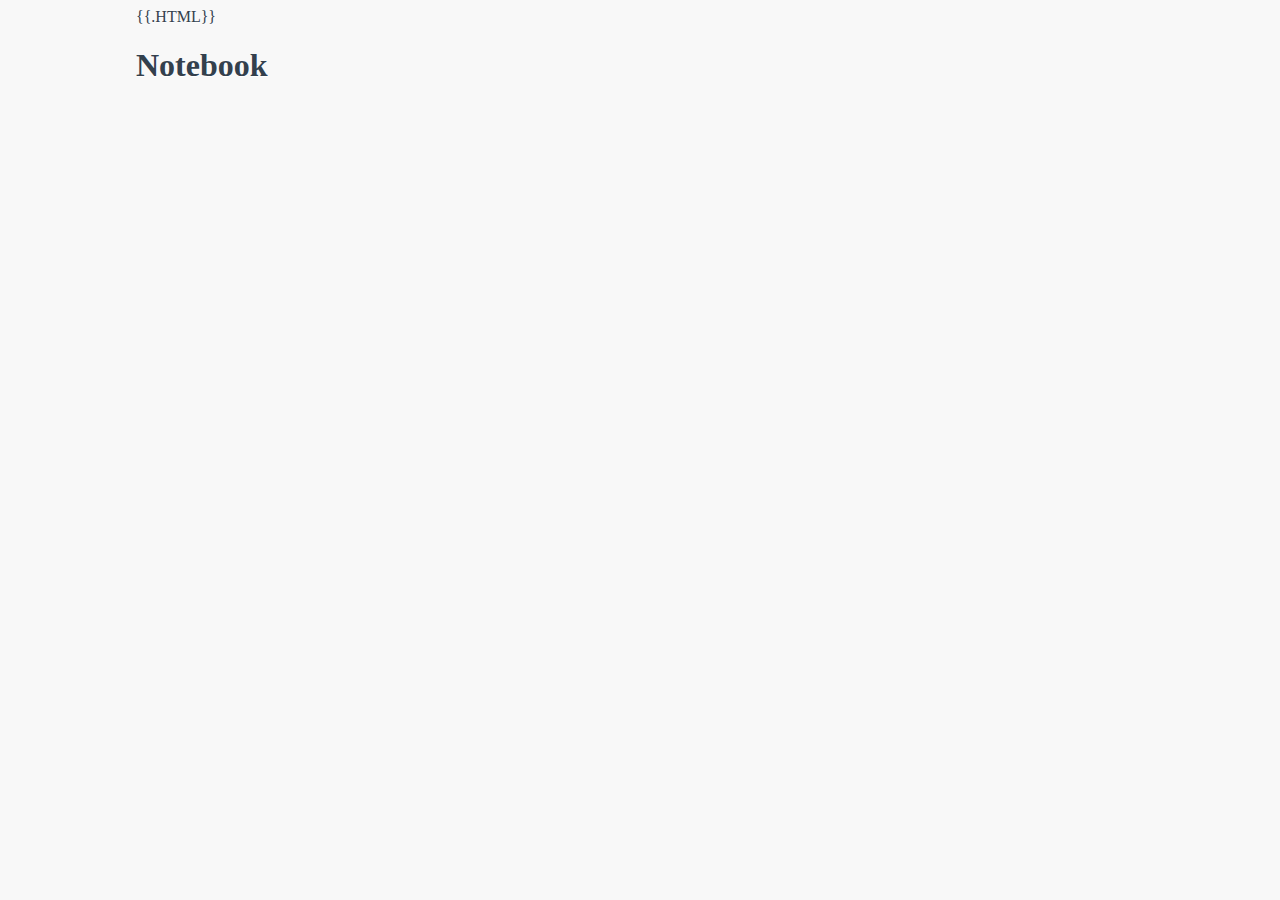
<file: tmpl/index.html>
<!DOCTYPE html>
<html>
<head>
	<link rel="shortcut icon" href="/static/favicon.ico">
	<link rel="stylesheet" type="text/css" href="/static/style.css">
	<title>Home</title>
</head>
<body>
{{.HTML}}
<h1>Notebook</h1>
</body>
</html>
</file>
<file: static/style.css>
/* General settings*/
body {
	padding: 0 10% 0 10%;
	background: #f8f8f8;
	color: #33404d;
	text-shadow: 0 1px 0 #fff;
}

.page {
	width:100%;
	position: relative;
}

/* Dropdown Menue settings*/
.headernav {
	right:0;
	position: relative;
}
nav ul ul { /* General Function for the dropdown, hide on start*/
	display: none;
}
	nav ul li:hover > ul { /* unhide dropdown when hovering main-nav item*/
		display: block;
	}

nav ul {
	padding: 0px;
	margin: 0;
	border-radius: 0;  
	list-style: none;
	position: relative;
	display: inline-block;
	text-align: left;
}
	nav ul:after {
		content: ""; 
		clear: both;
		display: block;
	}
nav ul li {
	float: left;
}
	nav ul li:after { /*Divider between main-nav items*/
		content: " | ";
		float: right;
		padding: 6px 0;
	}
	nav ul li:last-child:after { /*No Divider for the last main-nav item*/
		content: "";
	}
	nav ul li:hover a {
		color: #2080df;
	-webkit-tab-highlight-color: rgba(0,0,0,0);
	}
	nav ul li a {
		display: block;
		padding: 6px 12px;
		text-decoration: none;
		color: #33404d;
		float: left;
	}

nav ul li:hover ul li a{
	color: #33404d;
}
	nav ul li:hover ul li a:hover{
		color: #2080df;
	}
nav ul ul {
	padding: 0 12px;
	position: absolute;
	top: 100%;
	background: #f8f8f8;
	box-shadow: 0 2px 2px #ccc;
	
}
nav ul ul li {
	float: none;
	position: relative;
}
	nav ul ul li:after {
		content: ""; /*to prevent inherent Divider from main-nav items*/
	}
	nav ul ul li a {
		padding: 6px 0;
		width: 100%;
		text-align: left;
		border-bottom: solid 1px #f2f2f2;
		border-top: solid 1px #fff;
		white-space: nowrap; /* to prevent line break of link text*/
	}
	nav ul ul li:last-child a {
		padding: 6px 0;
		border-bottom: none;
	}
	nav ul ul li:first-child a {
		border-top: none;
	}

#h {
	font: bold 3em sans-serif;
	color: #4D4D49;
}

input[name="cat"] {
	margin: 10px 5px 0 0;	
}

input[name="title"] {
	margin: 10px 0 0 0;
}

textarea {
	margin: 10px 0;
	display: block;
	width: 100%;
	height: 50em;
}

#control {
	font-size: 14pt;	
}

a {
	color: #aaa;
}

a:hover {
	color: #2080df;
}
</file>
